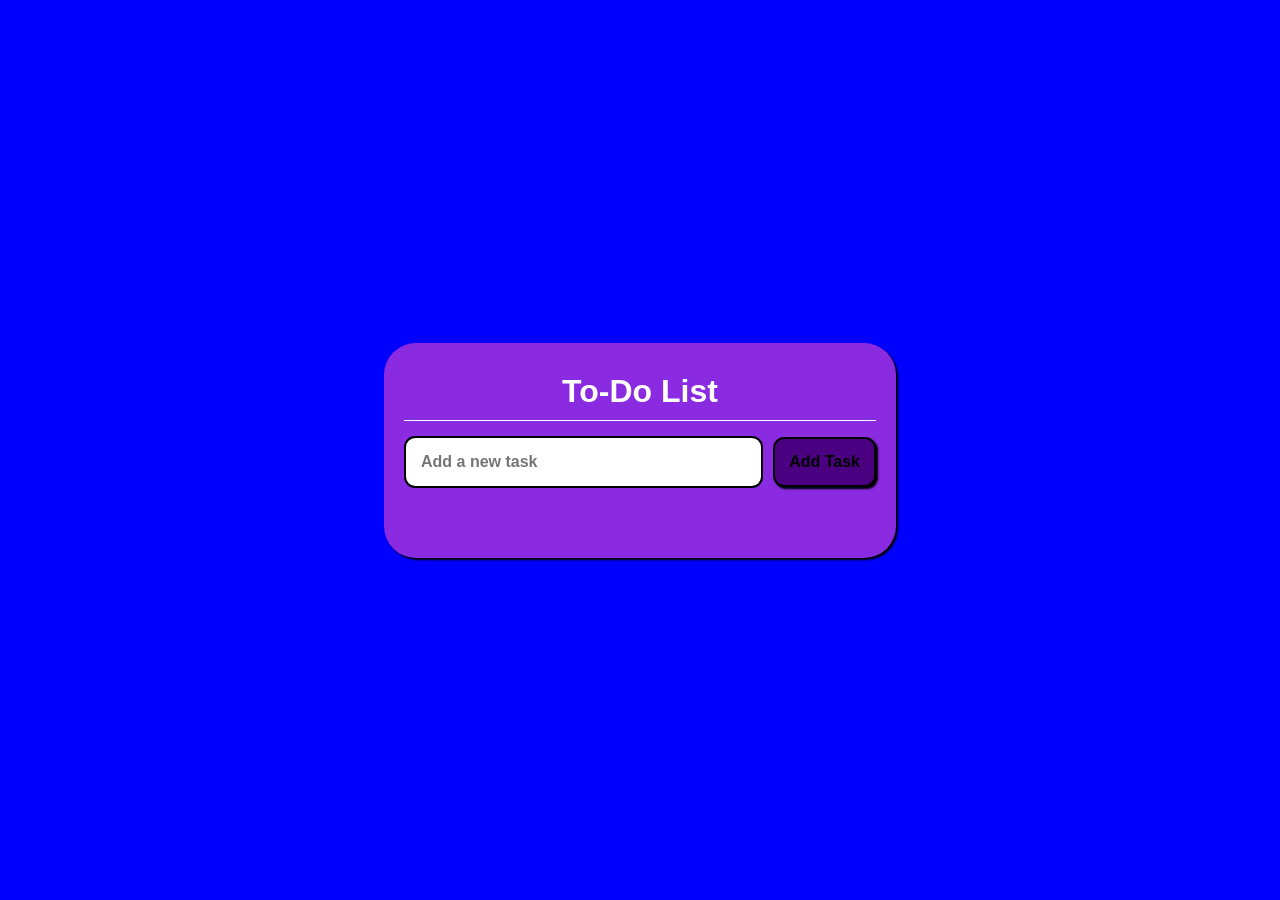
<file: index.html>
<!DOCTYPE html>
<html lang="en">
<head>
    <meta charset="UTF-8">
    <meta name="viewport" content="width=device-width, initial-scale=1.0">
    <title>To-Do List App</title>
    <link rel="stylesheet" href="todo.css">
</head>
<body>
    <div class="container">
        <div class="header">To-Do List</div>
         <div class="addTask">
            <input type="text" placeholder="Add a new task" id="inputTask">
            <button onclick="addTask()" id="addTask">Add Task</button>
        </div>
        <ul class="inputText" id="inputText">

        </ul>
    </div>
    <script src="todo.js"></script>
</body>
</html>
</file>
<file: todo.css>
*{
    margin: 0;
    padding: 0;
    box-sizing: border-box;
}

body{
    height: 100vh;
    background-color: blue;
    display: flex;
    justify-content: center;
    align-items: center;
    font-family: Arial, sans-serif;
}

.container{
    height: auto;
    width: 40vw;
    background-color: blueviolet;
    border-radius: 2rem;
    padding: 20px;
    box-shadow: 2px 2px 2px black;
}

.header{
    text-align: center;
    font-size: 32px;
    font-weight: 900;
    padding: 10px;
    border-bottom: 1px solid white;
    color: white;
}

.addTask{
    margin-top: 15px;
    display: flex;
    align-items: center;
    justify-content: space-between;
    gap: 10px;
}

#inputTask{
    flex: 1;
    padding: 15px;
    border-radius: 0.7rem;
    border: 2px solid black;
    outline: none;
    font-size: 16px;
    font-weight: 700;
}

#inputTask:focus{
    border: 2px solid black;
    outline: none;
}

button{
    padding: 10px;
    border-radius: 0.7rem;
    font-size: 16px;
    font-weight: 700;
    cursor: pointer;
    border: 2px solid black;
    box-shadow: 2px 2px 2px black;
    background-color: #4a0080;
}
#addTask{
    padding: 14px;
    border-radius: 0.7rem;
    font-size: 16px;
    font-weight: 700;
    cursor: pointer;
    border: 2px solid black;
    box-shadow: 2px 2px 2px black;
    background-color: #4a0080;
}
.inputText{
    margin-top: 20px;
    color: white;
}

ul{
    list-style: none;
    padding: 15px;
}
li{
    display: flex;
    border: 1px solid white;
    border-radius: 5px;
    padding: 5px;
    margin-bottom: 10px;
    justify-content: space-between;
    align-items: center;
    font-size: 18px;
}
</file>
